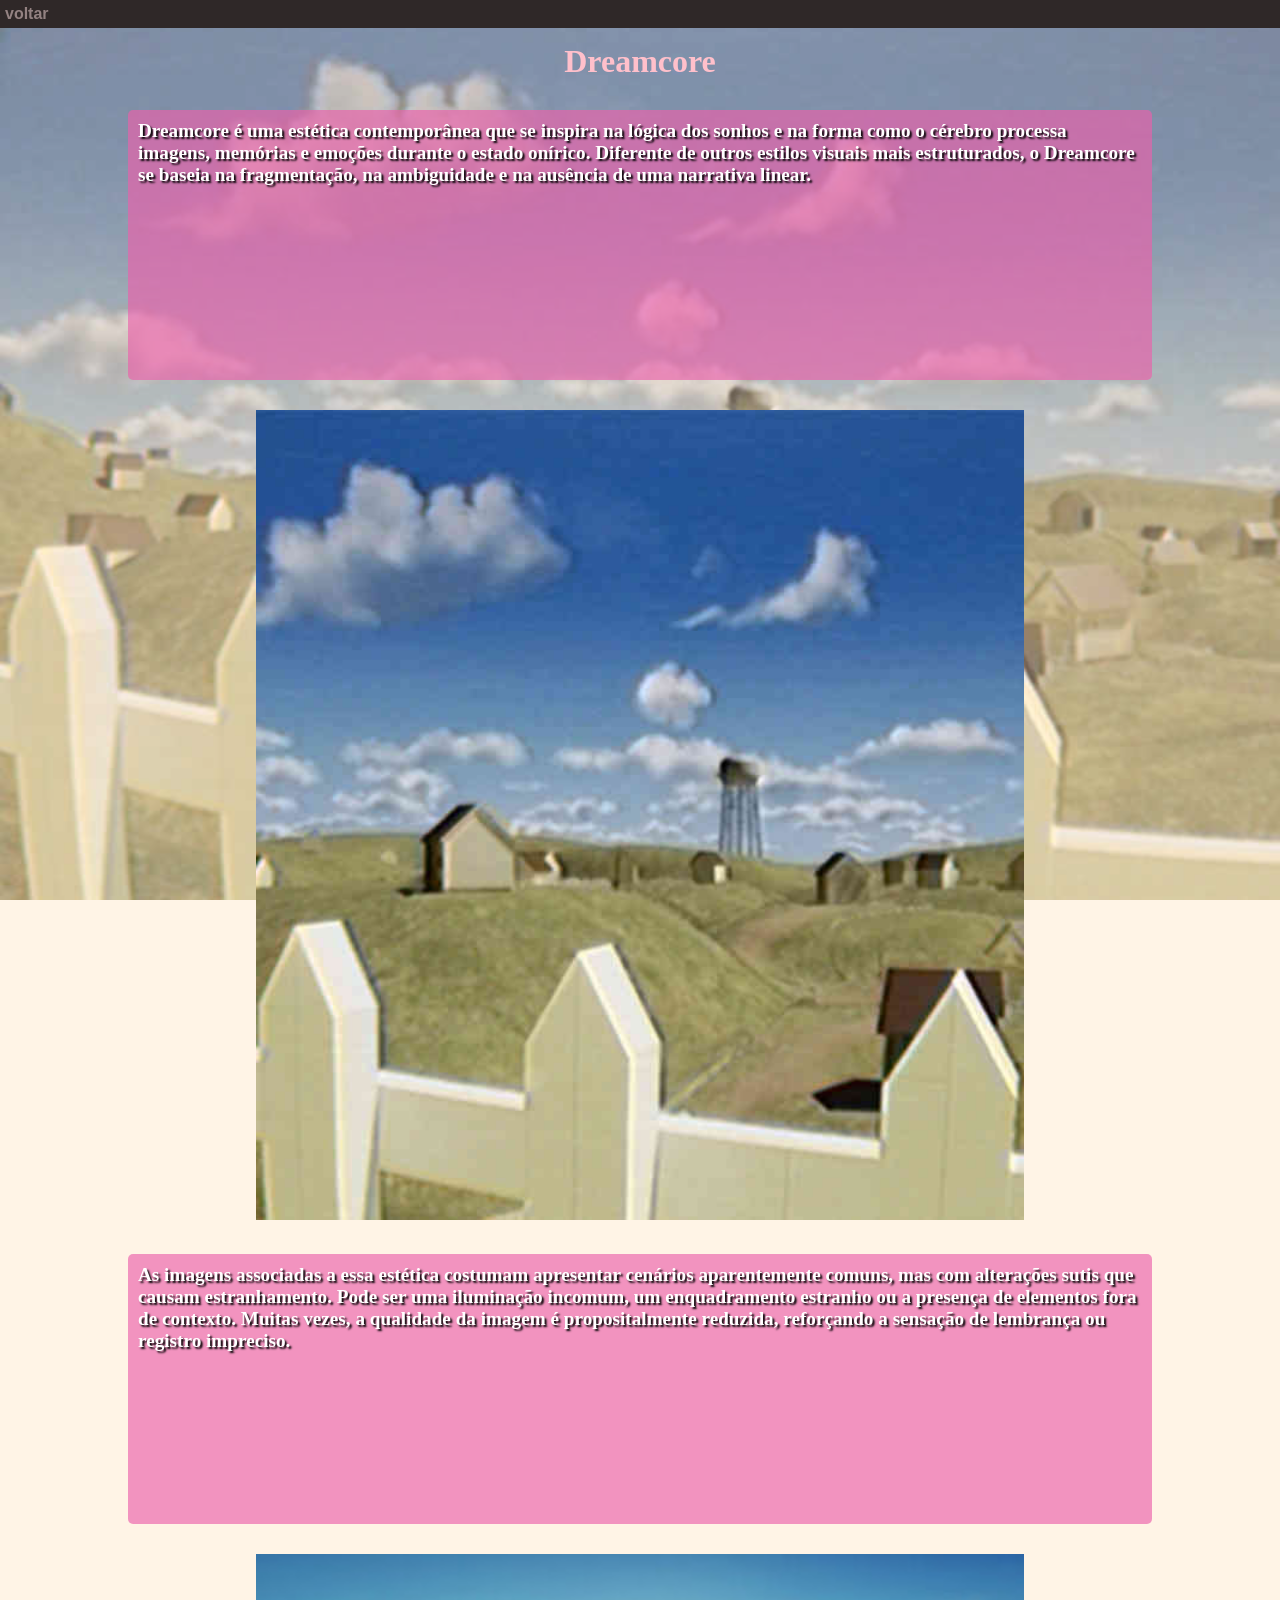
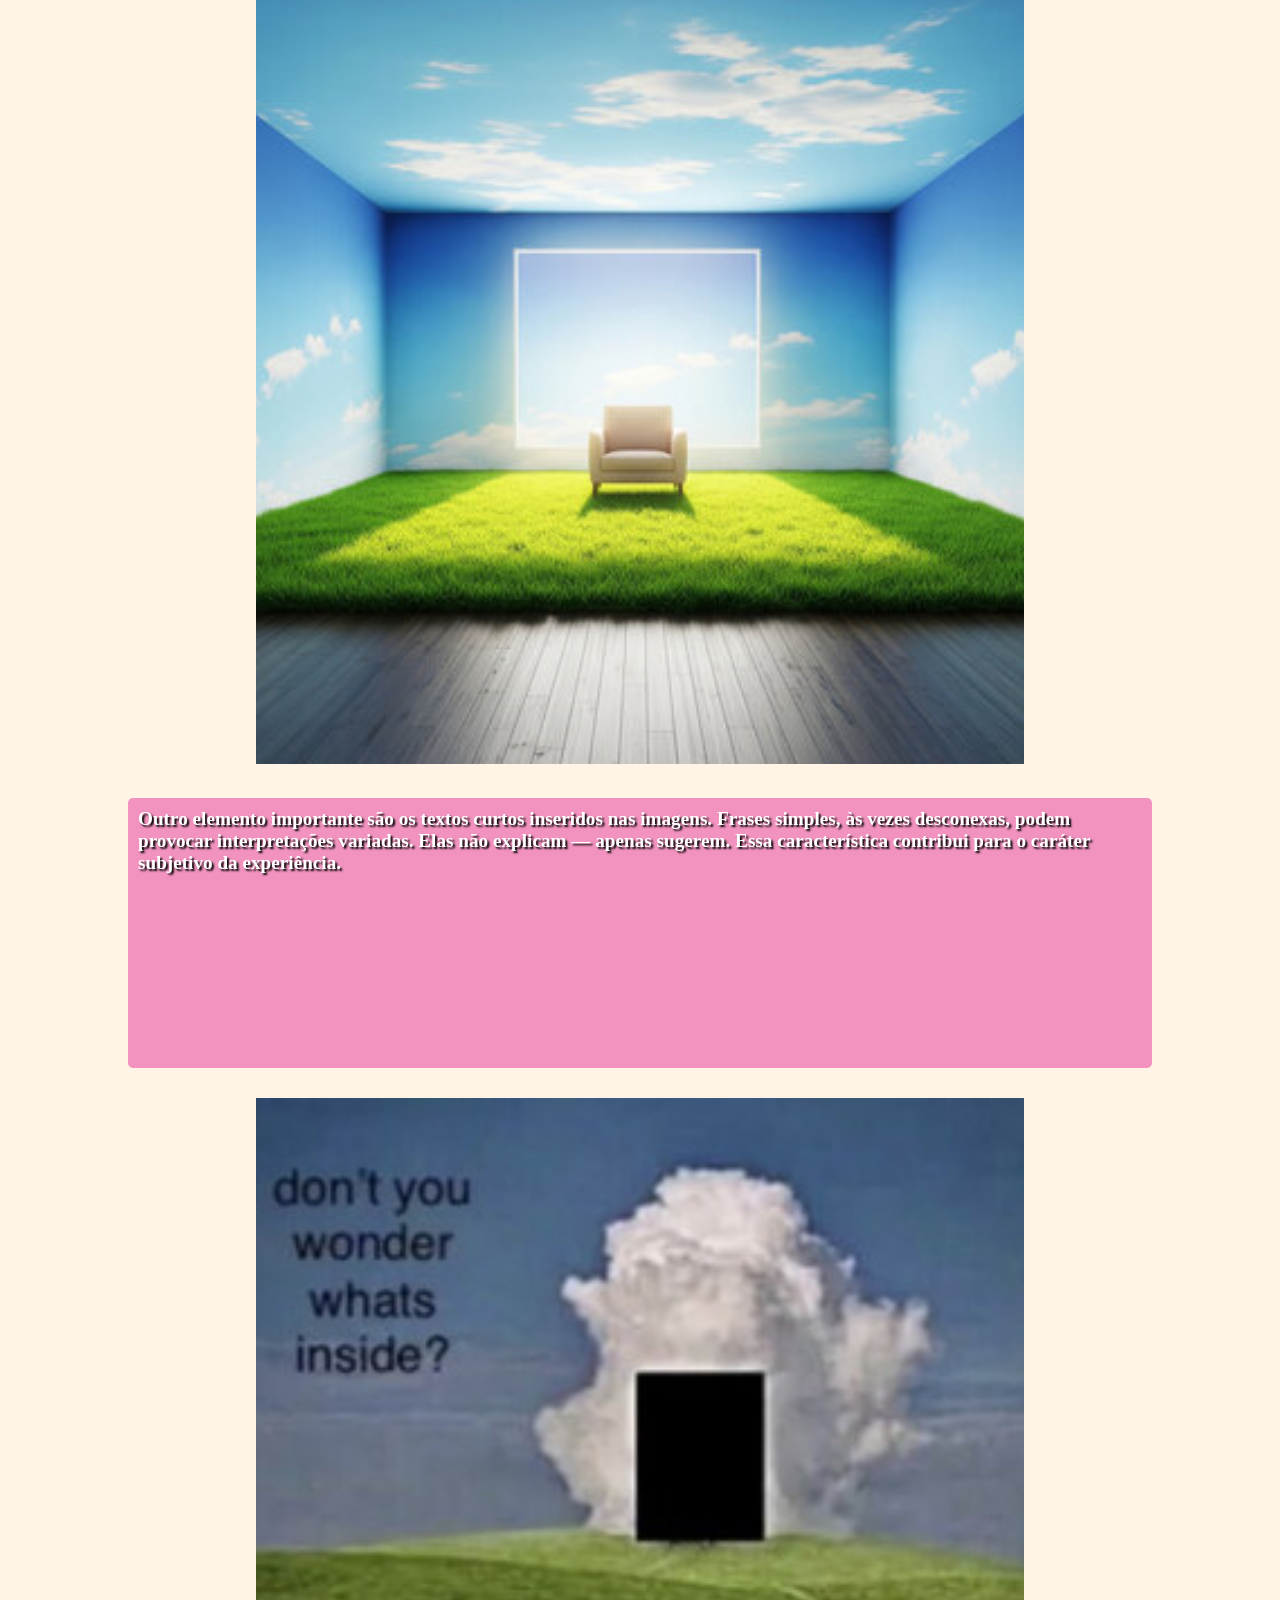
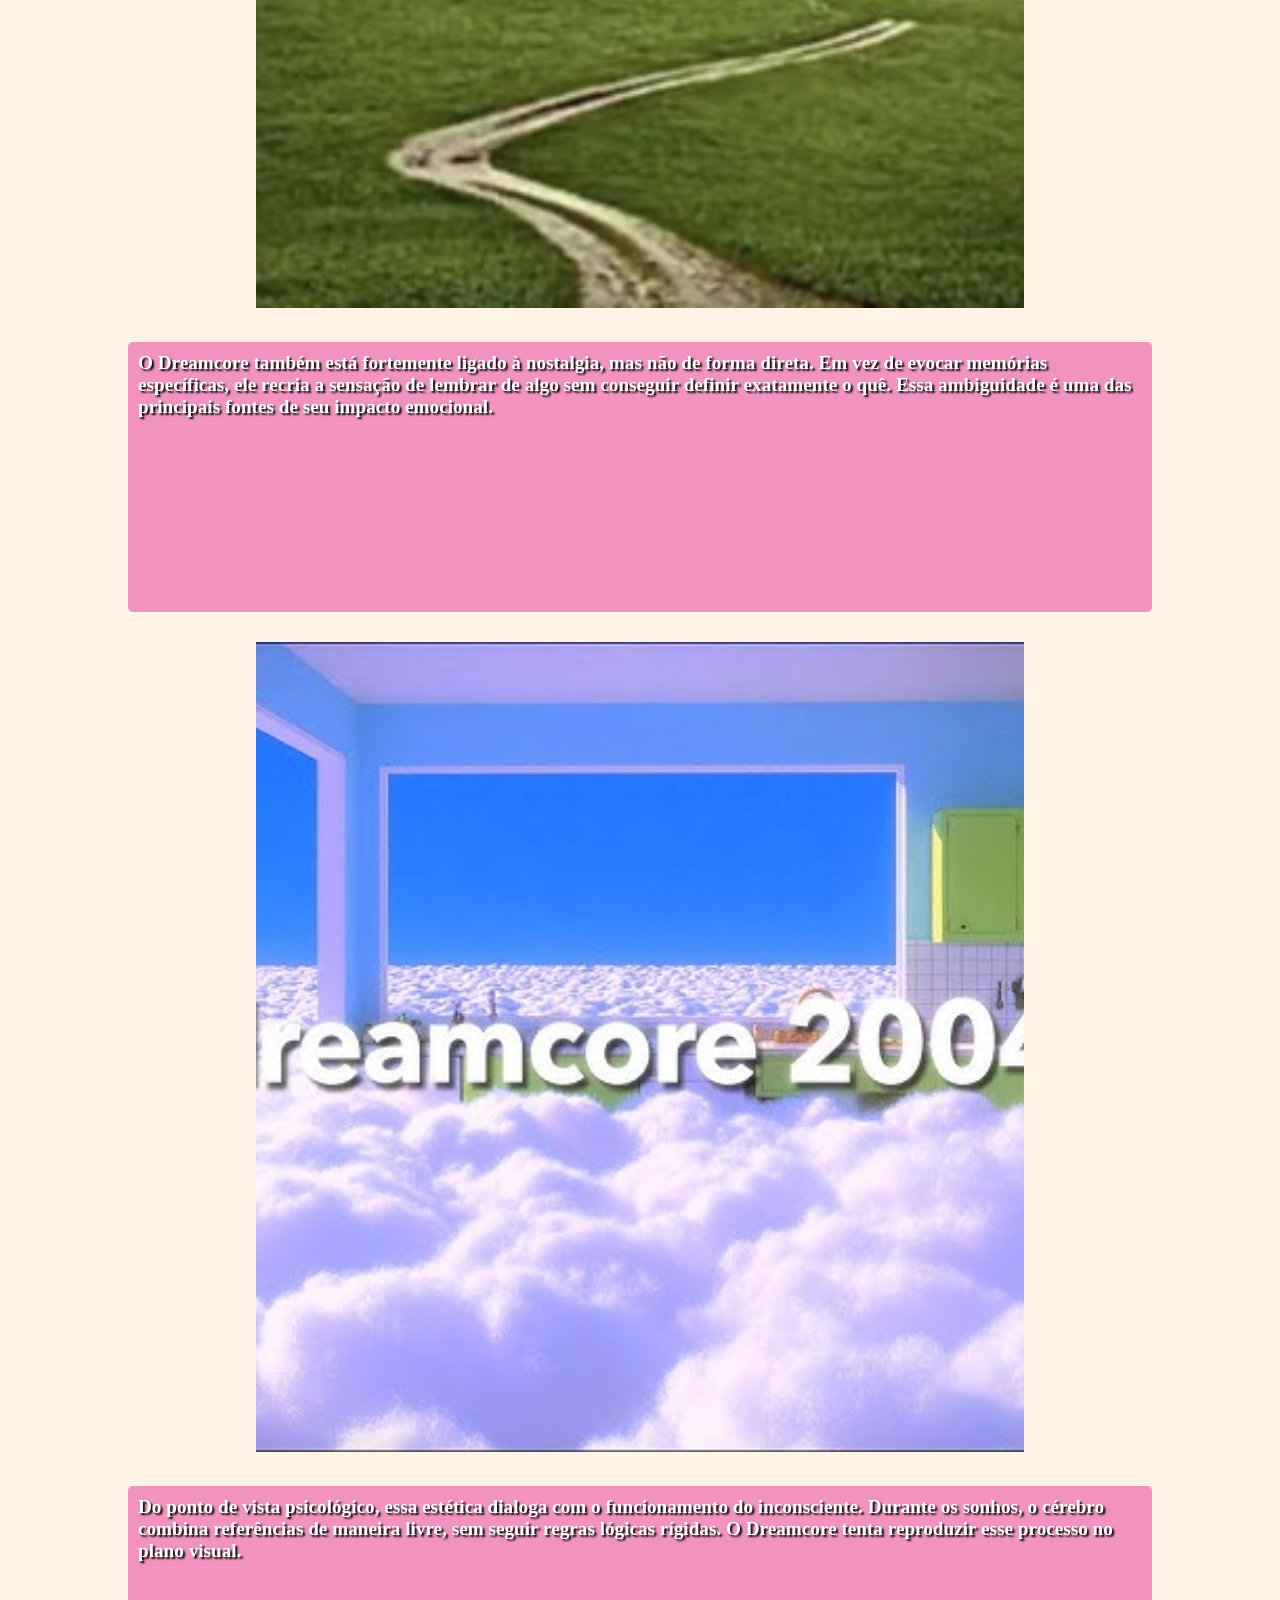
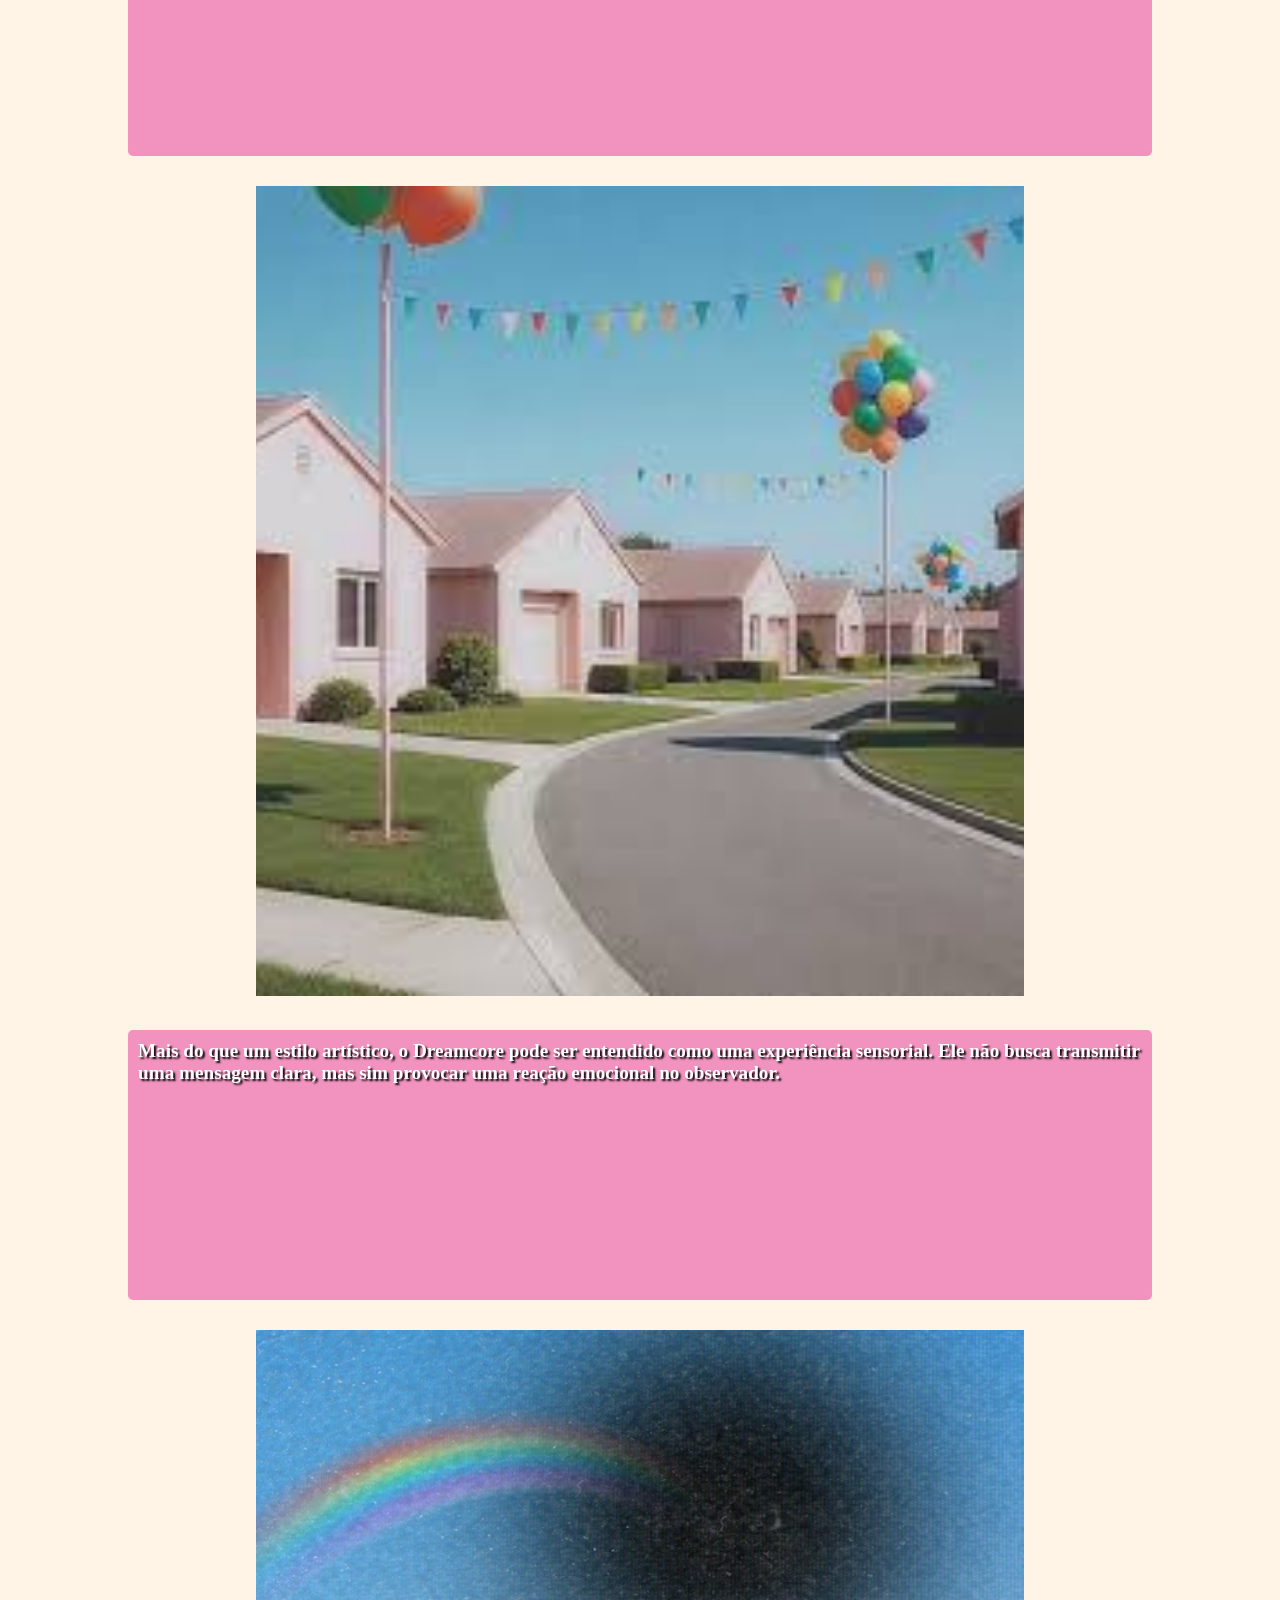
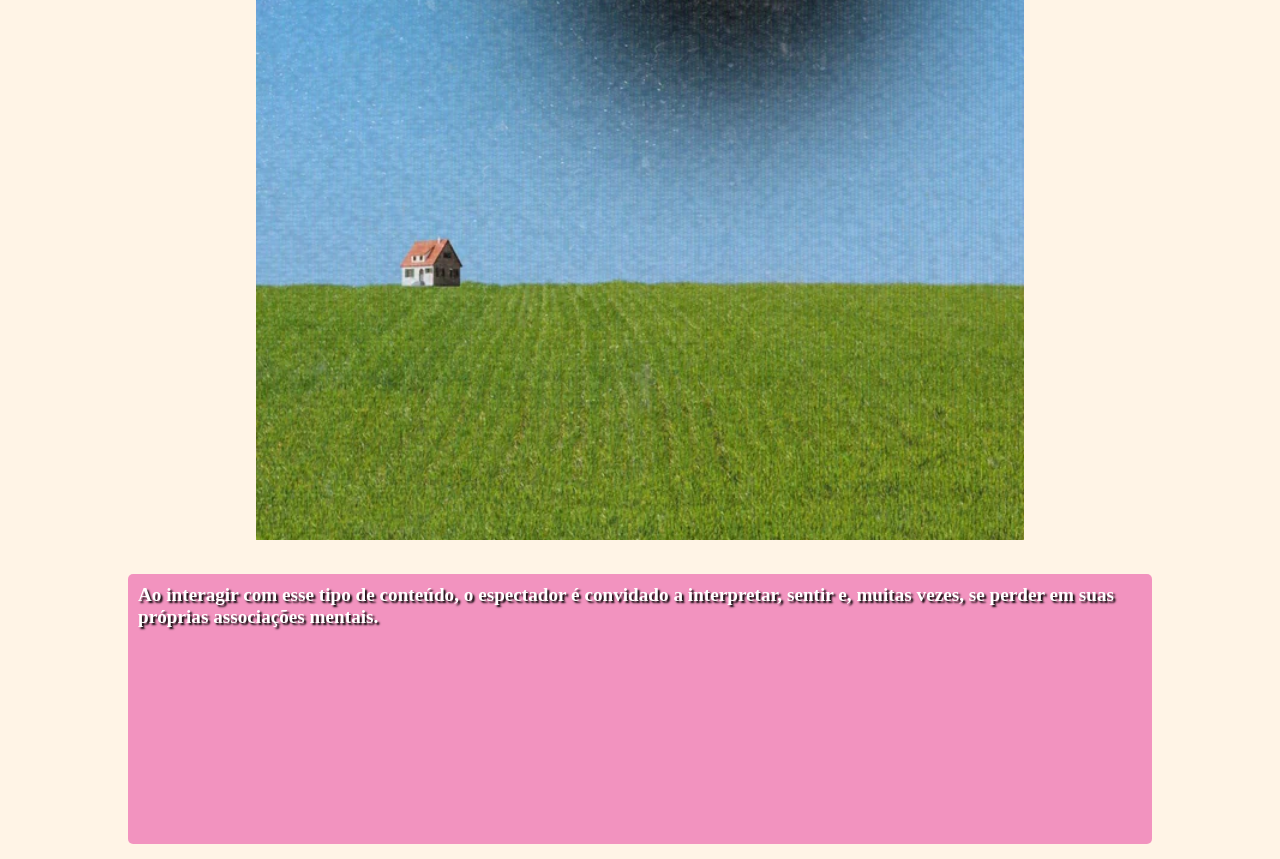
<file: pages/dreamcore.html>
<!DOCTYPE html>
<html lang="en">
<head>
    <meta charset="UTF-8">
    <meta name="viewport" content="width=device-width, initial-scale=1.0">
    <link rel="stylesheet" href="../styles/dreamcore.css">
    <title>Dreamcore</title>
</head>
<body>
<nav><a href="../index.html">voltar</a></nav>
<main>
    <h1>Dreamcore</h1>
    
    <article>
        <p>Dreamcore é uma estética contemporânea que se inspira na lógica dos sonhos e na forma como o cérebro processa imagens, memórias e emoções durante o estado onírico. Diferente de outros estilos visuais mais estruturados, o Dreamcore se baseia na fragmentação, na ambiguidade e na ausência de uma narrativa linear.</p>
    </article>

    <section><img src="../images/dreamcore-images/dream-1.jpg" alt="dream-1"></section>
    
    <article>
        <p>As imagens associadas a essa estética costumam apresentar cenários aparentemente comuns, mas com alterações sutis que causam estranhamento. Pode ser uma iluminação incomum, um enquadramento estranho ou a presença de elementos fora de contexto. Muitas vezes, a qualidade da imagem é propositalmente reduzida, reforçando a sensação de lembrança ou registro impreciso.</p>
    </article>

    <section><img src="../images/dreamcore-images/dream-2.jpg" alt="dream-2"></section>
    
    <article>
        <p>Outro elemento importante são os textos curtos inseridos nas imagens. Frases simples, às vezes desconexas, podem provocar interpretações variadas. Elas não explicam — apenas sugerem. Essa característica contribui para o caráter subjetivo da experiência.</p>
    </article>

    <section><img src="../images/dreamcore-images/dream-3.jpg" alt="dream-3"></section>
    
    <article>
        <p>O Dreamcore também está fortemente ligado à nostalgia, mas não de forma direta. Em vez de evocar memórias específicas, ele recria a sensação de lembrar de algo sem conseguir definir exatamente o quê. Essa ambiguidade é uma das principais fontes de seu impacto emocional.</p>
    </article>

    <section><img src="../images/dreamcore-images/dream-4.jpg" alt="dream-4"></section>
    
    <article>
        <p>Do ponto de vista psicológico, essa estética dialoga com o funcionamento do inconsciente. Durante os sonhos, o cérebro combina referências de maneira livre, sem seguir regras lógicas rígidas. O Dreamcore tenta reproduzir esse processo no plano visual.</p>
    </article>

    <section><img src="../images/dreamcore-images/dream-5.jpg" alt="dream-5"></section>
    
    <article>
        <p>Mais do que um estilo artístico, o Dreamcore pode ser entendido como uma experiência sensorial. Ele não busca transmitir uma mensagem clara, mas sim provocar uma reação emocional no observador.</p>
    </article>

    <section><img src="../images/dreamcore-images/dream-5.webp" alt="dream-6"></section>
    
    <article>
        <p>Ao interagir com esse tipo de conteúdo, o espectador é convidado a interpretar, sentir e, muitas vezes, se perder em suas próprias associações mentais.</p>
    </article>
</main>

</body>
</html>
</file>
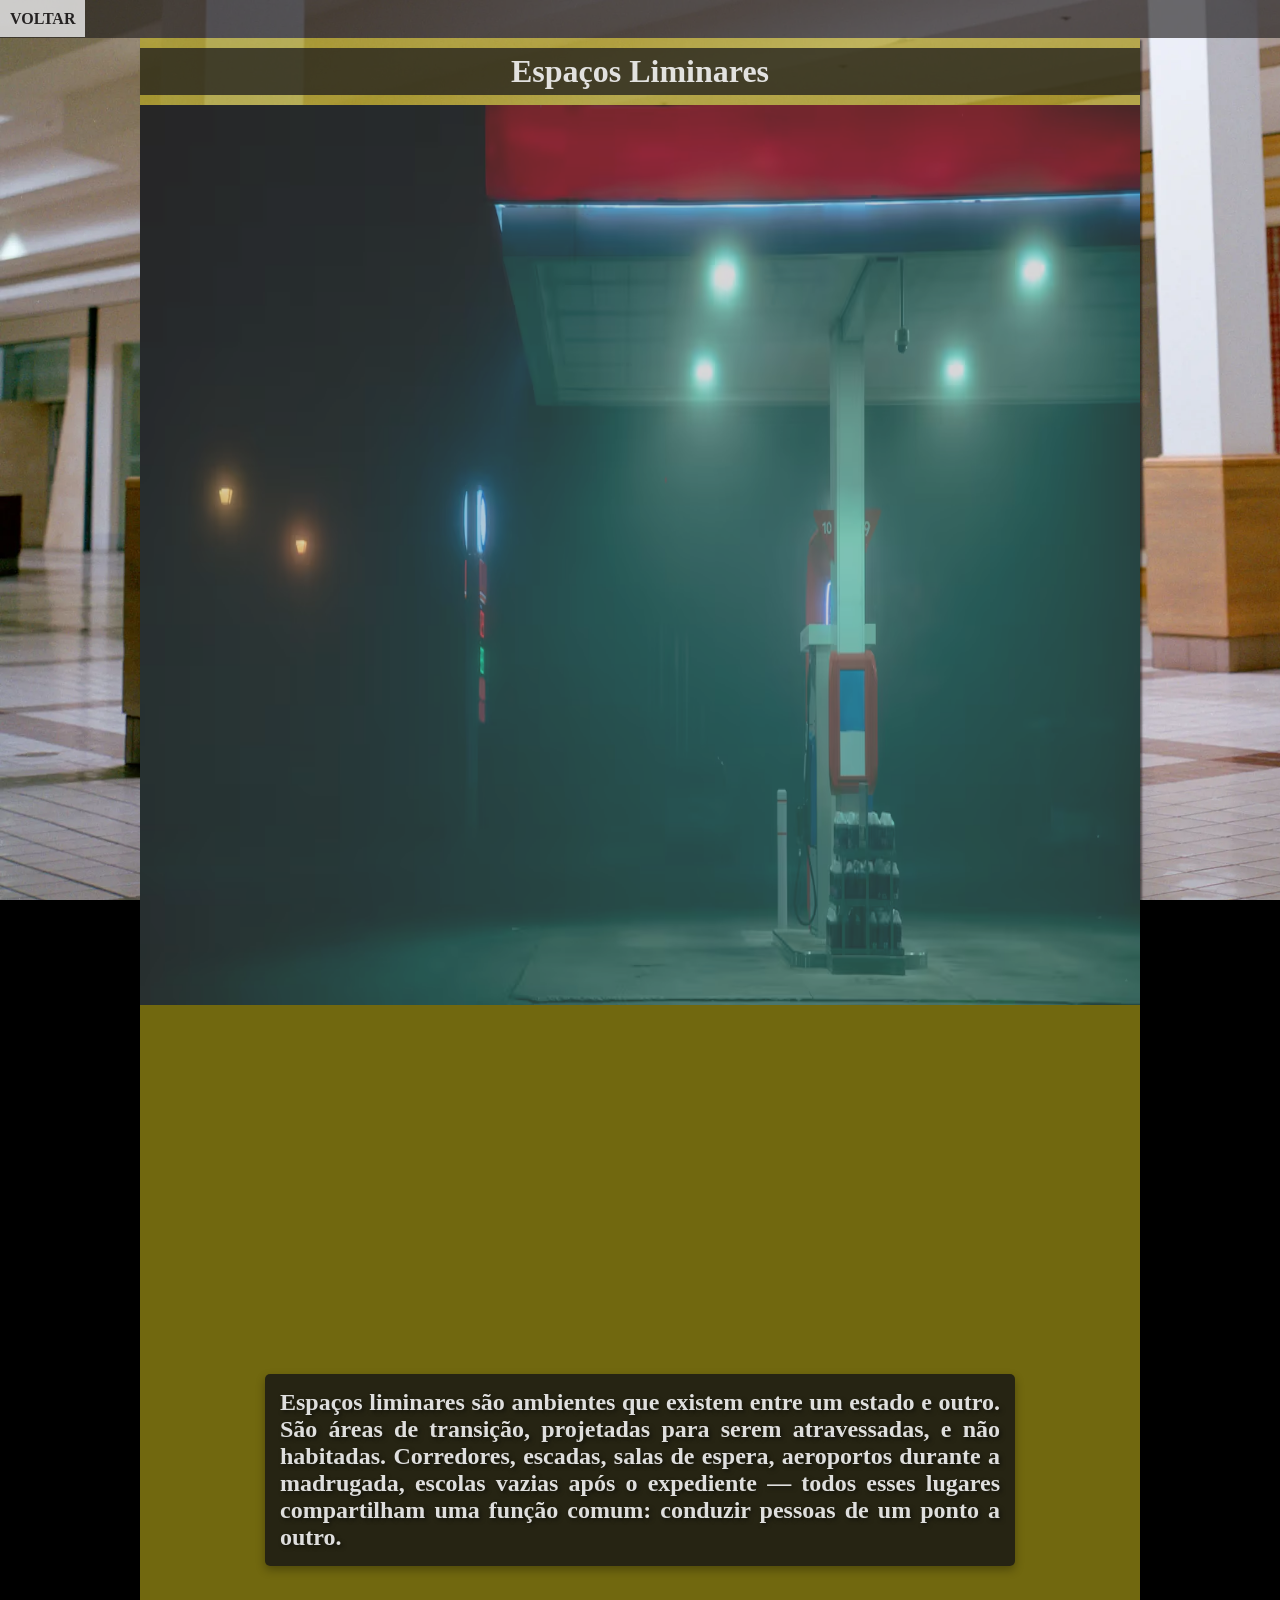
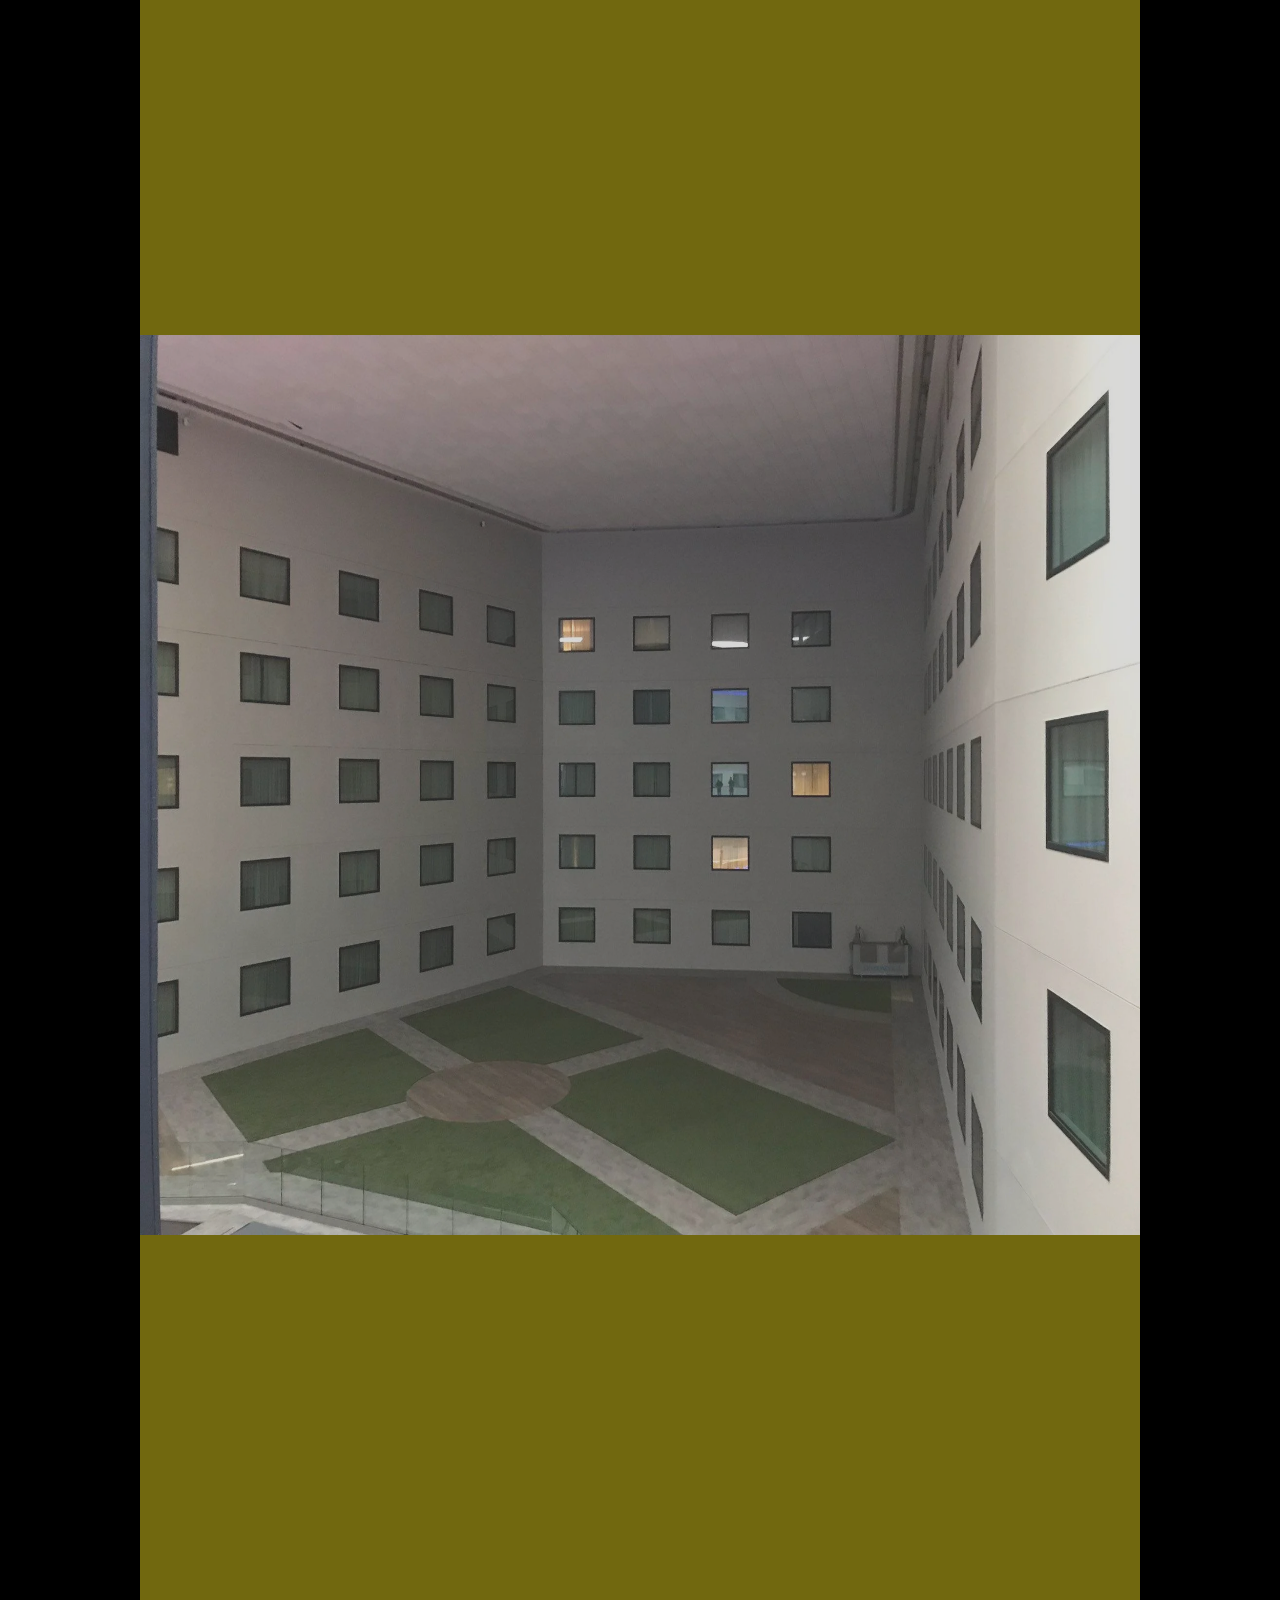
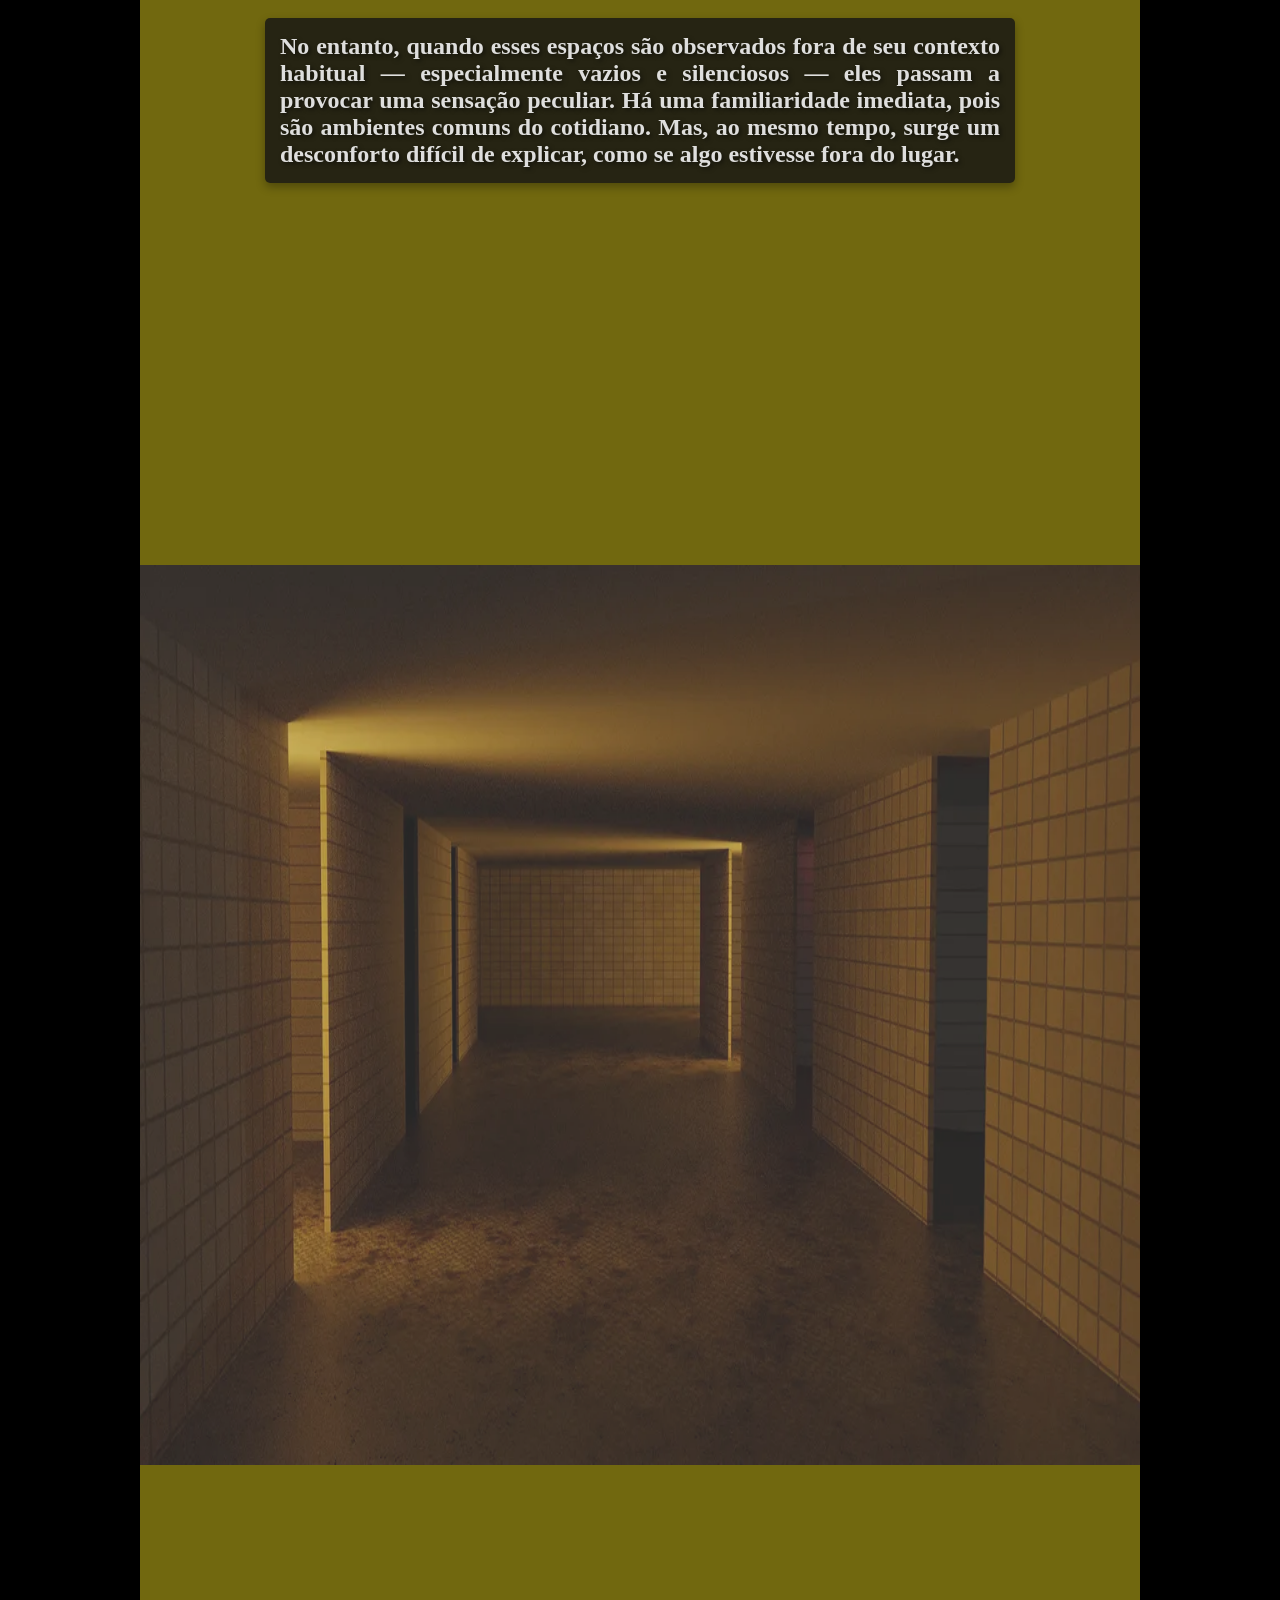
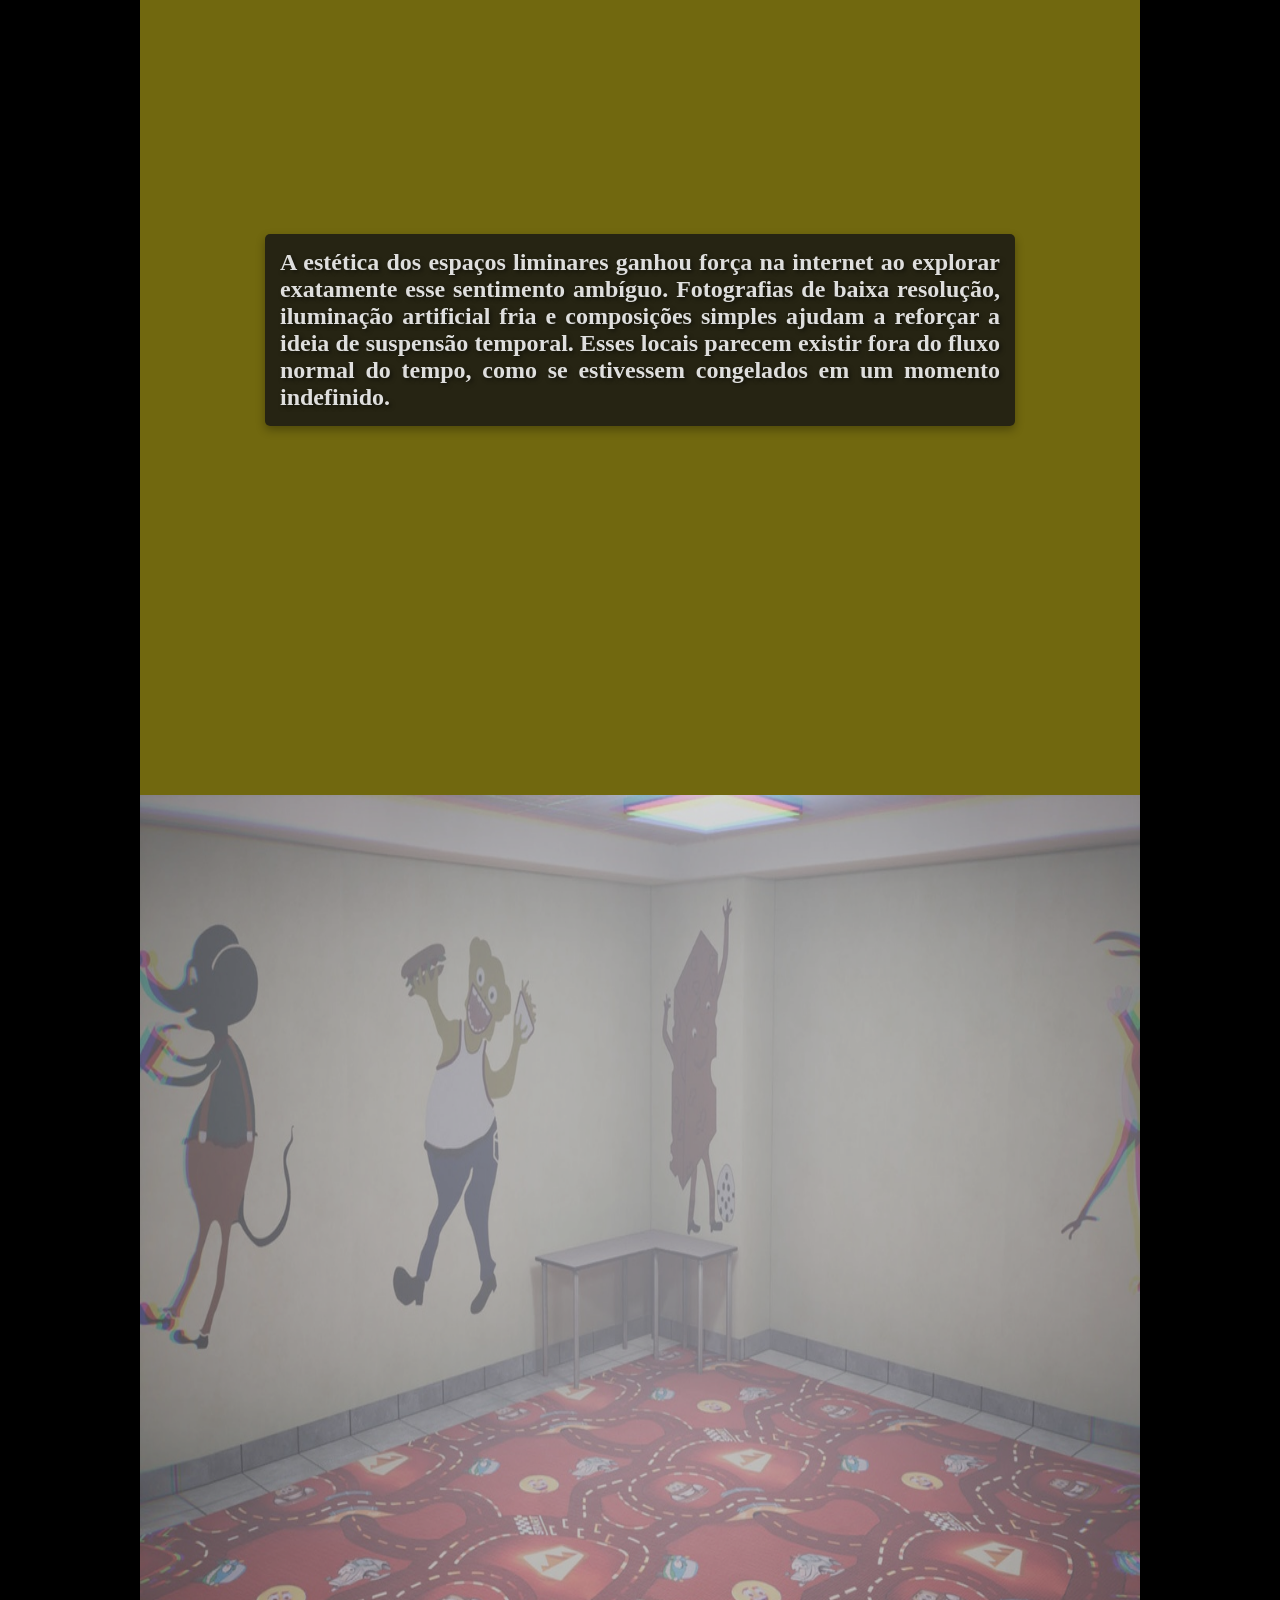
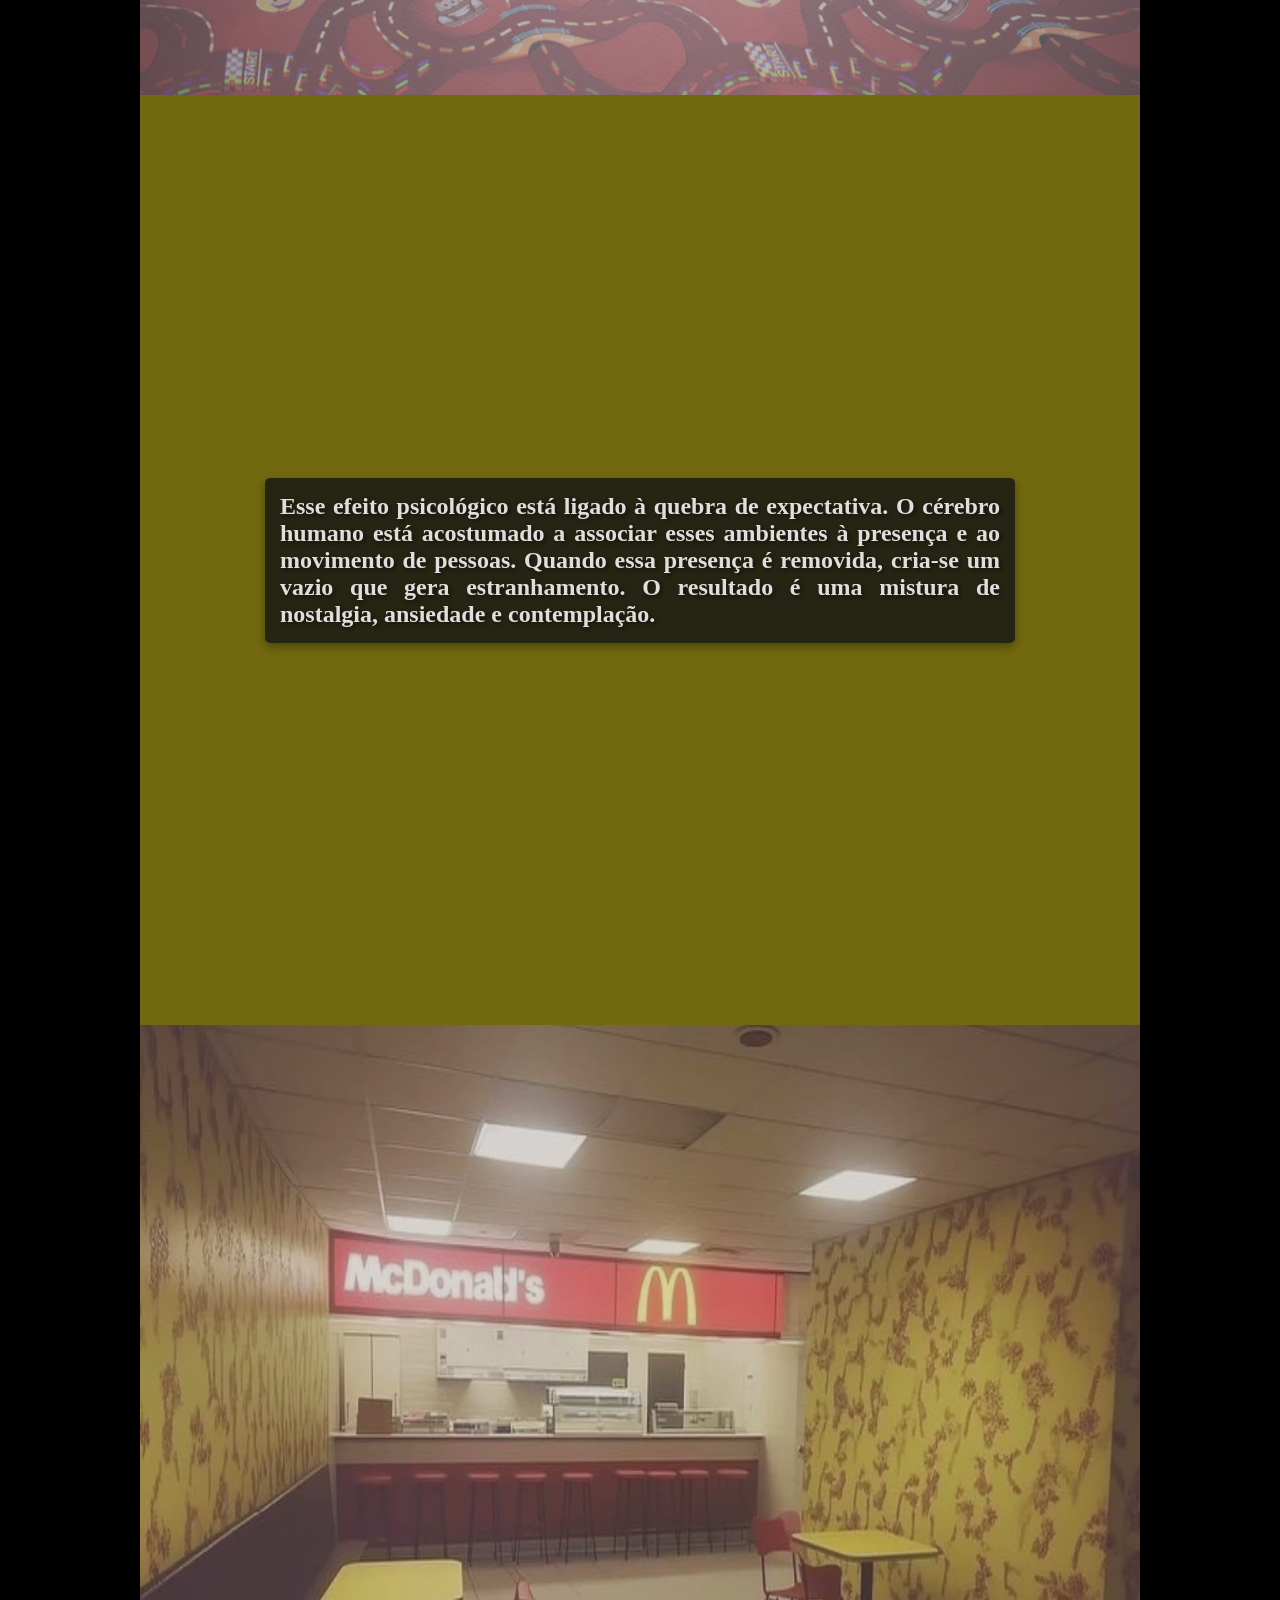
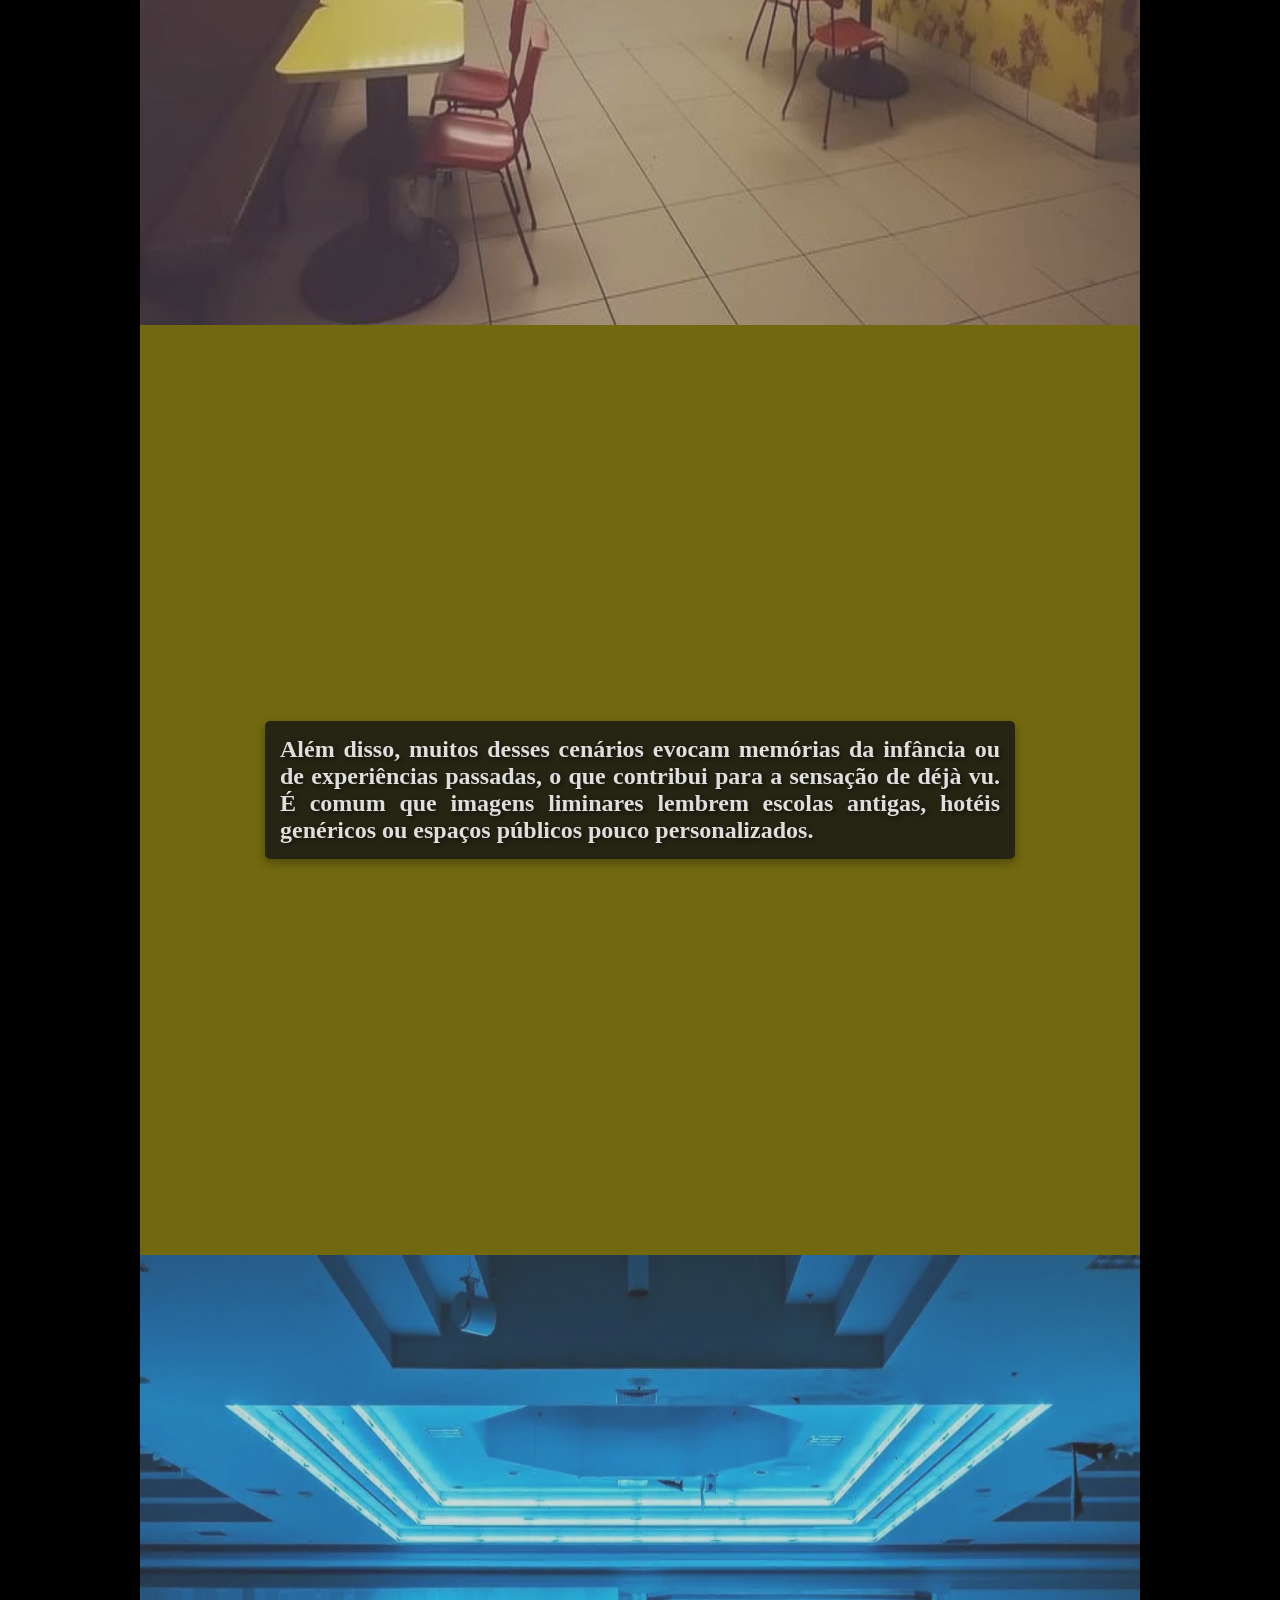
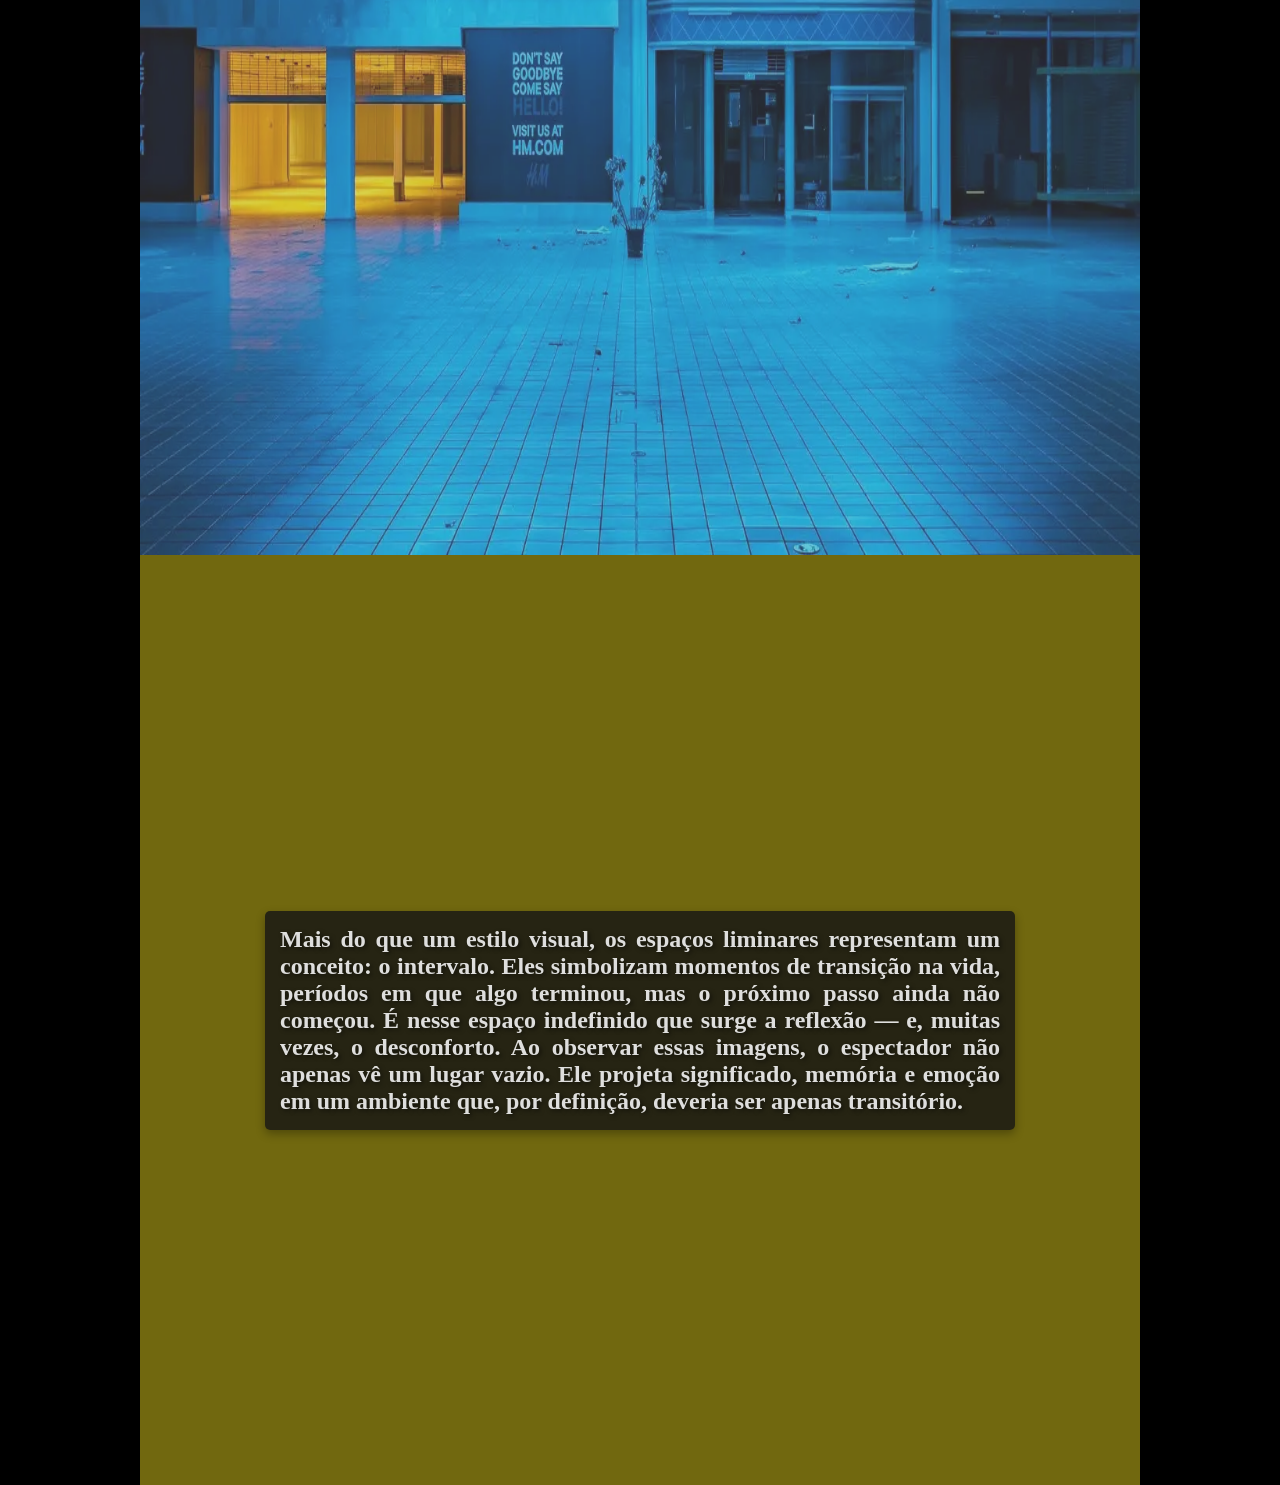
<file: pages/liminal.html>
<!DOCTYPE html>
<html lang="pt-br">
<head>
    <meta charset="UTF-8">
    <meta name="viewport" content="width=device-width, initial-scale=1.0">
    <link rel="stylesheet" href="../styles/liminal.css">
    <title>Liminal Spaces</title>
</head>
<body>
    <nav><a href="../index.html">voltar</a></nav>
    <main>
        
        <h1>Espaços Liminares</h1>


        <section><img src="../images/liminal-images/default.avif" alt="L1"></section>

        <article>
            <p>Espaços liminares são ambientes que existem entre um estado e outro. São áreas de transição, projetadas para serem atravessadas, e não habitadas. Corredores, escadas, salas de espera, aeroportos durante a madrugada, escolas vazias após o expediente — todos esses lugares compartilham uma função comum: conduzir pessoas de um ponto a outro.</p>
        </article>

        <section><img src="../images/liminal-images/back2.webp" alt="L2"></section>

        <article>
            <p>No entanto, quando esses espaços são observados fora de seu contexto habitual — especialmente vazios e silenciosos — eles passam a provocar uma sensação peculiar. Há uma familiaridade imediata, pois são ambientes comuns do cotidiano. Mas, ao mesmo tempo, surge um desconforto difícil de explicar, como se algo estivesse fora do lugar.</p>
        </article>

        <section><img src="../images/liminal-images/eyJidWNrZXQiOiJjb250ZW50Lmhzd3N0YXRpYy5jb20iLCJrZXkiOiJnaWZcL2xpbWluYWwtc3BhY2VzMS5qcGciLCJlZGl0cyI6eyJyZXNpemUiOnsid2lkdGgiOiIxMjAwIn19fQ==.webp" alt="L3"></section>

        <article>
            <p>A estética dos espaços liminares ganhou força na internet ao explorar exatamente esse sentimento ambíguo. Fotografias de baixa resolução, iluminação artificial fria e composições simples ajudam a reforçar a ideia de suspensão temporal. Esses locais parecem existir fora do fluxo normal do tempo, como se estivessem congelados em um momento indefinido.</p>
        </article>

        <section><img src="../images/liminal-images/back4.jpg" alt="L4"></section>

        <article>
            <p>Esse efeito psicológico está ligado à quebra de expectativa. O cérebro humano está acostumado a associar esses ambientes à presença e ao movimento de pessoas. Quando essa presença é removida, cria-se um vazio que gera estranhamento. O resultado é uma mistura de nostalgia, ansiedade e contemplação.</p>
        </article>

        <section><img src="../images/liminal-images/mcdonalds-v0-vu3jwzohodye1.webp" alt="McDonalds"></section>

        <article>
            <p>Além disso, muitos desses cenários evocam memórias da infância ou de experiências passadas, o que contribui para a sensação de déjà vu. É comum que imagens liminares lembrem escolas antigas, hotéis genéricos ou espaços públicos pouco personalizados.</p>
        </article>

        <section><img src="../images/liminal-images/1734523664346-maxresdefault.webp" alt="piscina"></section>

        <article>
            <p>Mais do que um estilo visual, os espaços liminares representam um conceito: o intervalo. Eles simbolizam momentos de transição na vida, períodos em que algo terminou, mas o próximo passo ainda não começou. É nesse espaço indefinido que surge a reflexão — e, muitas vezes, o desconforto.
            Ao observar essas imagens, o espectador não apenas vê um lugar vazio. Ele projeta significado, memória e emoção em um ambiente que, por definição, deveria ser apenas transitório.  </p>
        </article>

    </main>
</body>
</html>
</file>
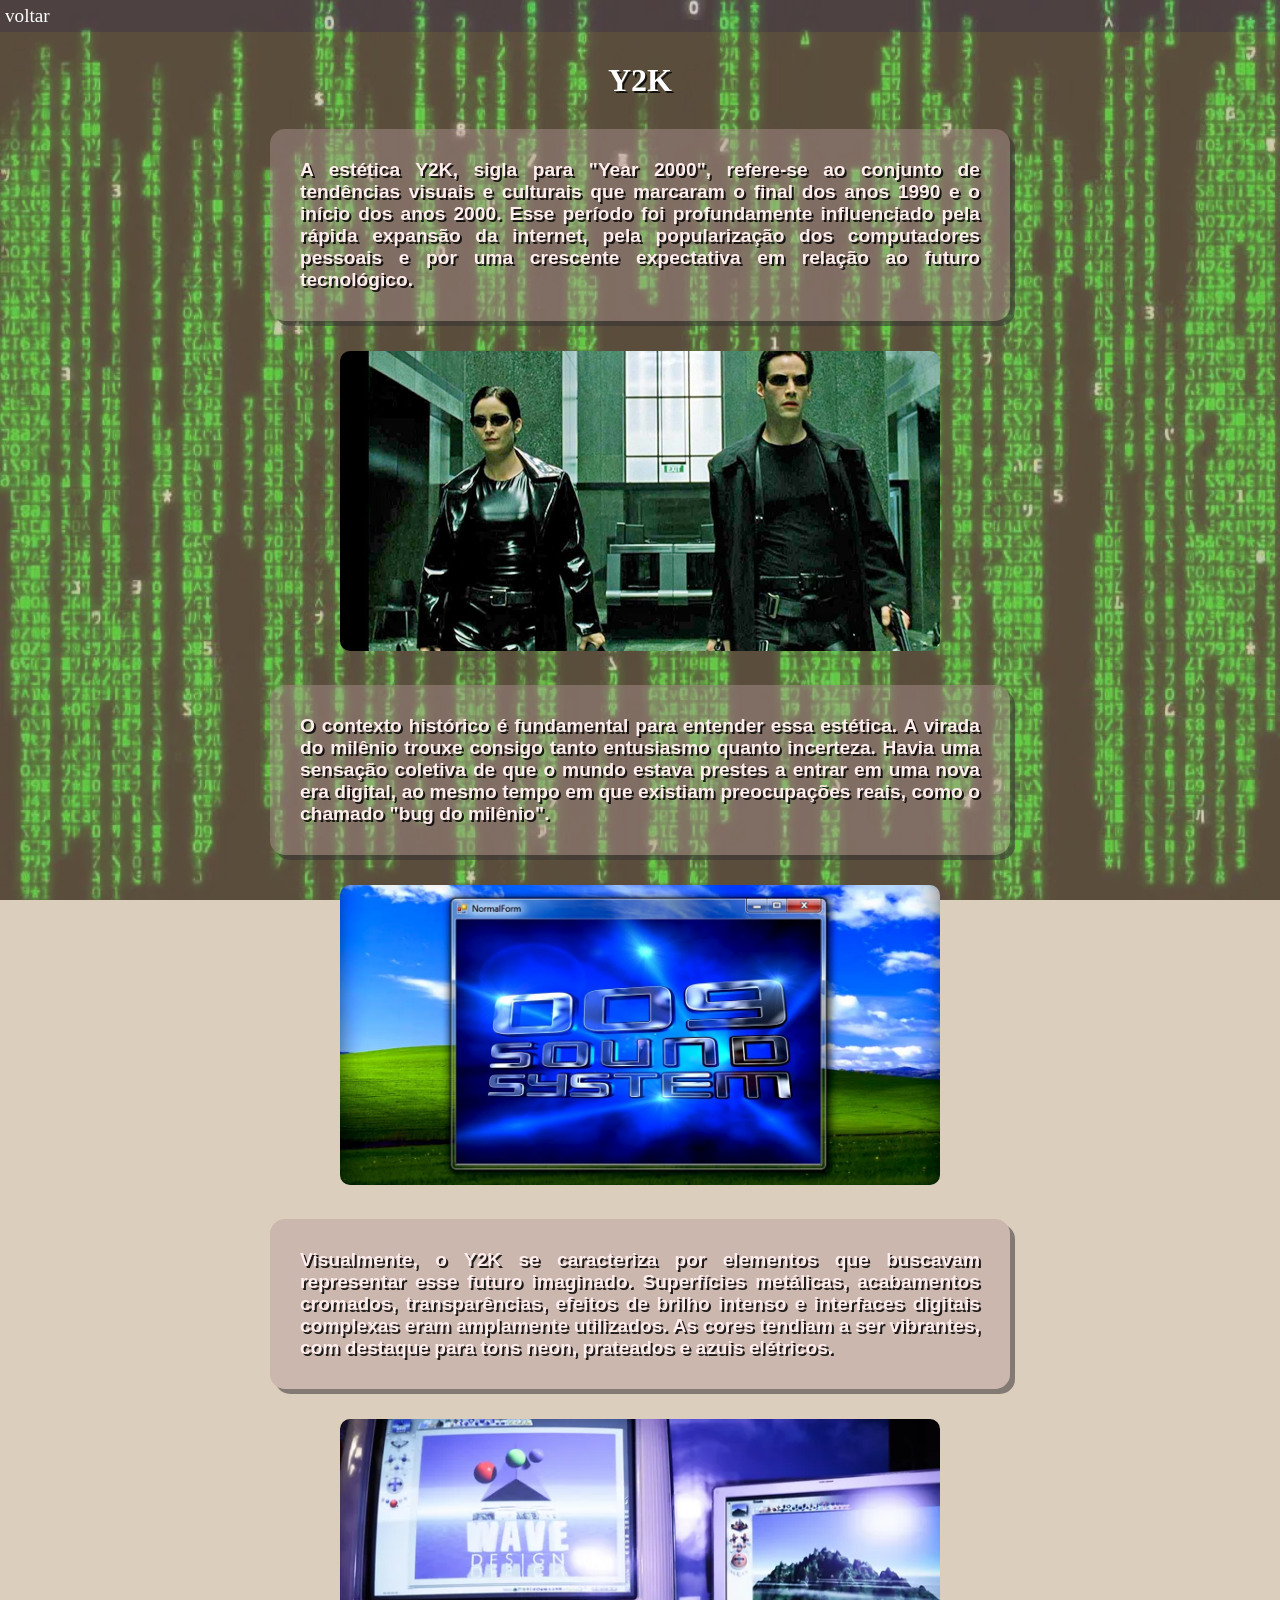
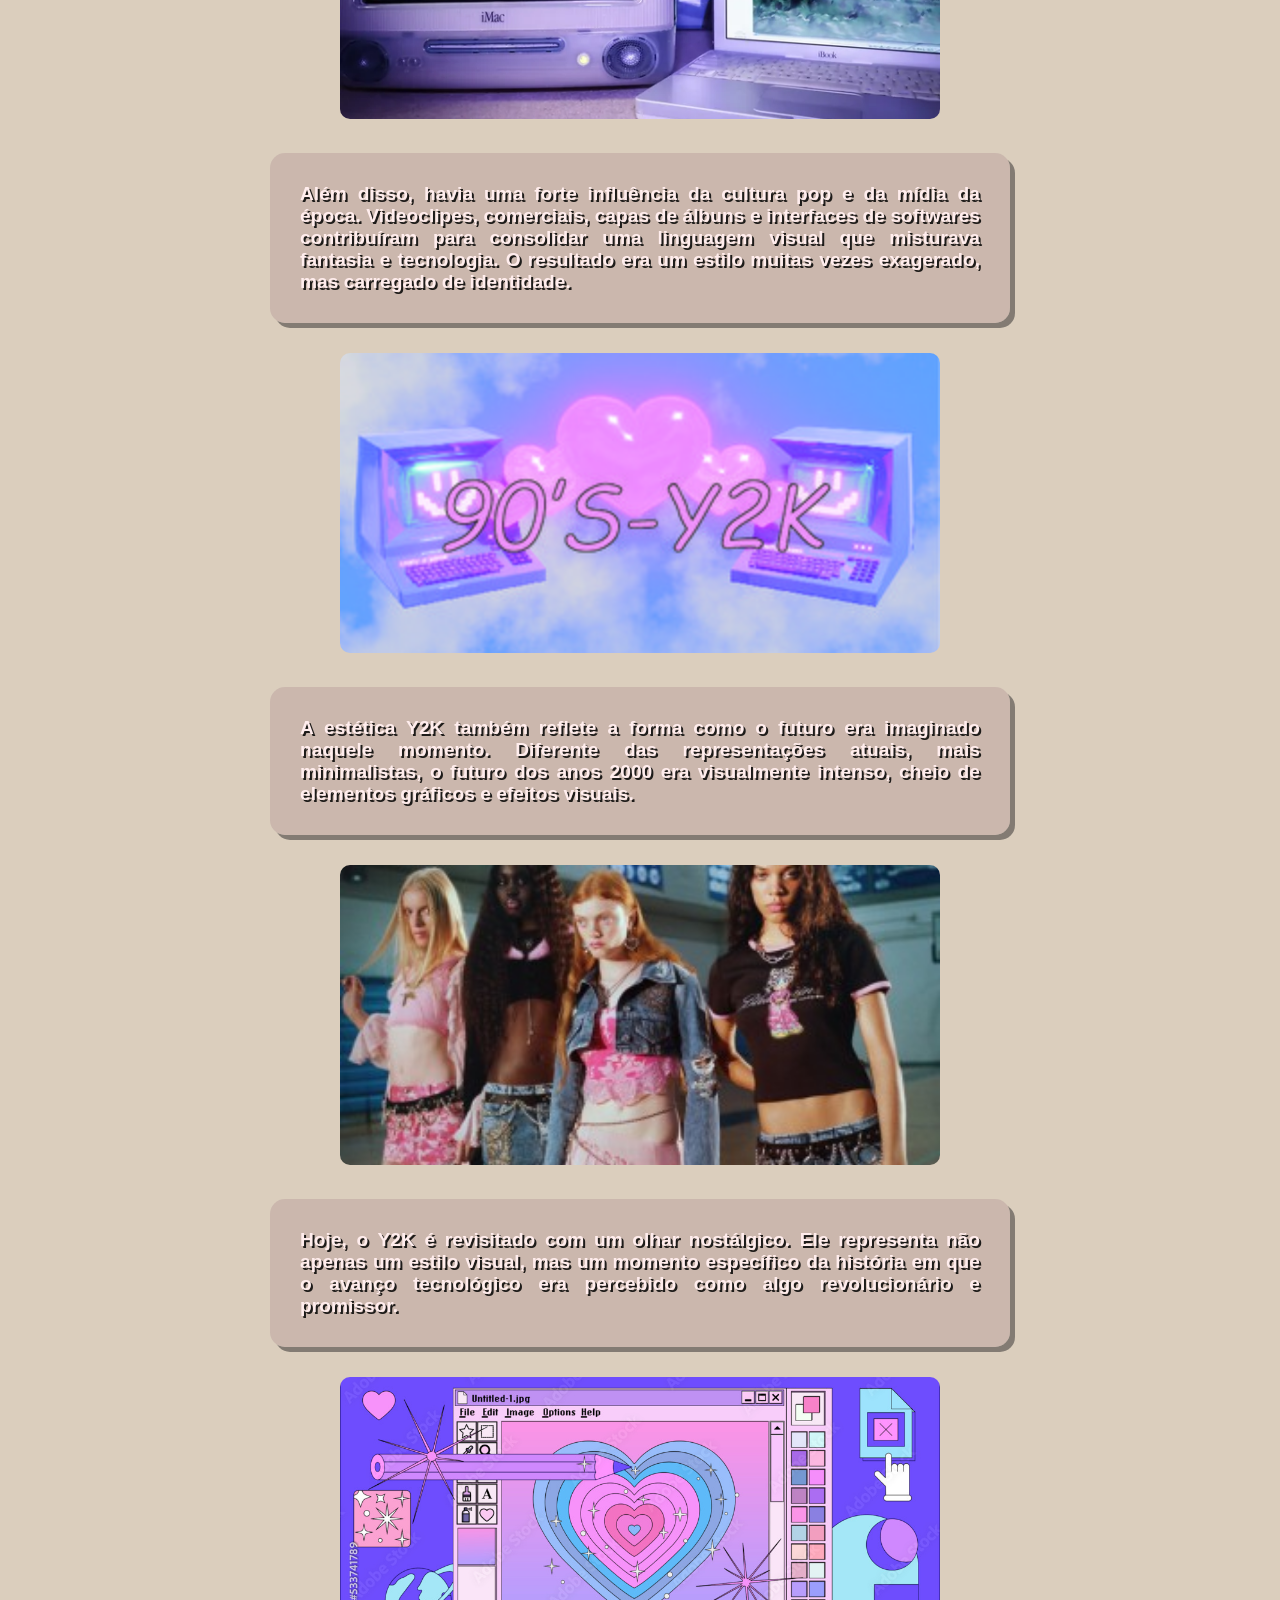
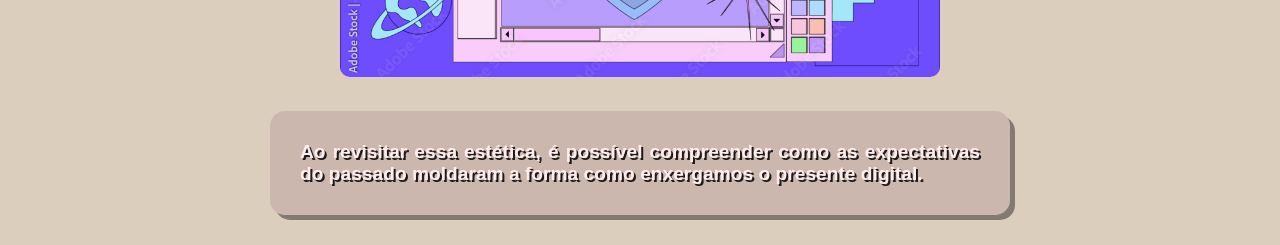
<file: pages/y2k.html>
<!DOCTYPE html>
<html lang="pt-br">

<head>
    <meta charset="UTF-8">
    <meta name="viewport" content="width=device-width, initial-scale=1.0">
    <title>Y2K</title>
    <link rel="stylesheet" href="../styles/y2k.css">
</head>

<body>
    <nav>
        <a href="../index.html">voltar</a>
    </nav>
<main>

    <h1>Y2K</h1>

        <article>
            <p>A estética Y2K, sigla para "Year 2000", refere-se ao conjunto de tendências visuais e culturais que marcaram o final dos anos 1990 e o início dos anos 2000. Esse período foi profundamente influenciado pela rápida expansão da internet, pela popularização dos computadores pessoais e por uma crescente expectativa em relação ao futuro tecnológico.</p>
        </article>

        <section>
            <img src="../images/y2k-images/y2k-1.jpeg" alt="y2k-1">
        </section>

        <article>
            <p>O contexto histórico é fundamental para entender essa estética. A virada do milênio trouxe consigo tanto entusiasmo quanto incerteza. Havia uma sensação coletiva de que o mundo estava prestes a entrar em uma nova era digital, ao mesmo tempo em que existiam preocupações reais, como o chamado "bug do milênio".</p>
        </article>

        <section>
            <img src="../images/y2k-images/y2k-2.jpg" alt="y2k-2">
        </section>

        <article>
            <p>Visualmente, o Y2K se caracteriza por elementos que buscavam representar esse futuro imaginado. Superfícies metálicas, acabamentos cromados, transparências, efeitos de brilho intenso e interfaces digitais complexas eram amplamente utilizados. As cores tendiam a ser vibrantes, com destaque para tons neon, prateados e azuis elétricos.</p>
        </article>

        <section>
            <img src="../images/y2k-images/y2k-3.webp" alt="y2k-3">
        </section>

        <article>
            <p>Além disso, havia uma forte influência da cultura pop e da mídia da época. Videoclipes, comerciais, capas de álbuns e interfaces de softwares contribuíram para consolidar uma linguagem visual que misturava fantasia e tecnologia. O resultado era um estilo muitas vezes exagerado, mas carregado de identidade.</p>
        </article>

        <section>
            <img src="../images/y2k-images/y2k-4.jpg" alt="y2k-4">
        </section>

        <article>
            <p>A estética Y2K também reflete a forma como o futuro era imaginado naquele momento. Diferente das representações atuais, mais minimalistas, o futuro dos anos 2000 era visualmente intenso, cheio de elementos gráficos e efeitos visuais.</p>
        </article>

        <section>
            <img src="../images/y2k-images/y2k-5.jpg" alt="y2k-5">
        </section>

        <article>
            <p>Hoje, o Y2K é revisitado com um olhar nostálgico. Ele representa não apenas um estilo visual, mas um momento específico da história em que o avanço tecnológico era percebido como algo revolucionário e promissor.</p>
        </article>

        <section>
            <img src="../images/y2k-images/y2k-6.jpg" alt="y2k-6">  
        </section>

        <article>
            <p>Ao revisitar essa estética, é possível compreender como as expectativas do passado moldaram a forma como enxergamos o presente digital.</p>
        </article>

</main>

</body>
</html>
</file>
<file: styles/dreamcore.css>
* {
    margin: 0;
    padding: 0;
    font-family: sans-serif;
}

body {
    background-image: url(../images/dreamcore-images/dream-1.jpg);
    background-repeat: no-repeat;
    background-size: cover;
    background-position: center;
    background-attachment: fixed;
}

nav {
    background-color: rgb(47, 40, 40);
    padding: 5px;
}

nav a {
    color: rgba(226, 201, 201, 0.559);
    text-decoration: none;
    font-weight: bolder;
}

nav a:hover {
    color: pink;
    text-decoration: underline;
}

h1{
    font-family: cursive;
    color: pink;
}

main {
    background-color: rgba(255, 228, 196, 0.419);
    display: flex;
    flex-direction: column;
    align-items: center;

    gap: 30px;
    padding: 15px;
}

 article {
    background-color: rgba(236, 97, 171, 0.656);
    width: 80vw;
    height: 30vh;
    border-radius: 5px;
}

article p {
    font-family: cursive;
    font-weight: bolder;
    font-size: larger;
    color: white;
    padding: 10px;
    text-shadow: 2px 2px 2px black;

}

section img {
    object-fit: cover;
    height: 90vh;
    width: 60vw;
} 

/* ==========================
   Tablets
========================== */

@media (max-width: 1024px) {

    article {
        width: 90vw;
        height: auto;
        min-height: 250px;
    }

    article p {
        font-size: 1.2rem;
    }

    section img {
        width: 80vw;
        height: auto;
    }

}


/* ==========================
   Celulares
========================== */

@media (max-width: 768px) {

    nav {
        display: flex;
        flex-wrap: wrap;
        justify-content: center;
        gap: 15px;
    }

    h1 {
        text-align: center;
        font-size: 2rem;
    }

    article {
        width: 95vw;
        height: auto;
        min-height: 200px;
    }

    article p {
        font-size: 1rem;
        line-height: 1.6;
    }

    section img {
        width: 95vw;
        height: auto;
    }

}


/* ==========================
   Celulares pequenos
========================== */

@media (max-width: 480px) {

    nav {
        flex-direction: column;
        align-items: center;
    }

    nav a {
        padding: 8px 0;
    }

    h1 {
        font-size: 1.6rem;
    }

    main {
        padding: 10px;
    }

    article {
        width: 98vw;
    }

    article p {
        font-size: 0.95rem;
        padding: 8px;
    }

    section img {
        width: 100%;
    }

}
</file>
<file: styles/liminal.css>
* {
    margin: 0;
    padding: 0;
}

body {
    background-image: url(../images/liminal-images/Xiao-LiminalSpaces.webp);
    background-color: black;
    background-repeat: no-repeat;
    background-attachment: fixed;
    background-size: cover;
    overflow-x: hidden;
}

nav {
    background-color: #232020a6;
    padding: 10px;
}

nav a {
    background-color: rgba(245, 245, 245, 0.781);
    text-decoration: none;
    color: rgb(36, 33, 33);
    padding: 10px;
    padding-left: 10px;
    padding-right: 10px;
    margin-left: -10px;
    text-transform: uppercase;
    font-weight: bolder;
}

nav a:hover {
    background-color: #3333333e;
    color: #fff;
    transition: 0.5s;
}

main {
    background-color: #bcae1999;
    font-family: 'Times New Roman', Times, serif;
    width: 1000px;
    height: 100%;
    padding-top: 10px;
    margin: 0 auto;
    box-shadow: 2px 2px 2px rgba(0, 0, 0, 0.5);
} 

main h1 {
    color: rgba(243, 243, 243, 0.907);
    background-color: #1d1b1bbf;
    width: 99%;
    text-align: center;
    margin-bottom: 10px;
    padding: 5px;
}

main article {
    height: 100vh;
    width: 940px;
    padding: 15px;
    margin: 0 auto;
    
    display: flex;
    justify-content: center;
    align-items: center;
}


main article p {
    background-color: rgba(21, 20, 20, 0.803);
    color: rgba(243, 243, 243, 0.907);
    font-size: x-large;
    font-weight: bolder;
    text-transform: none;
    text-align: justify;
    justify-content: space-between;
    width: 720px;
    padding: 15px;
    border-radius: 5px;
    text-shadow: 2px 2px 4px rgba(0, 0, 0, 0.5);
    box-shadow: 0 4px 10px rgba(0, 0, 0, 0.3);
}

main section {
    background-color: gray;
    width: 100%;
    height: 100vh;
    box-shadow: 8px black;
}

main section img {
    width: 100%;
    height: 100vh;
    opacity: 0.7;
    box-shadow: inset 0 0 20px 5px rgba(0, 0, 0, 0.7);
}


/* ===========================
   Tablets
=========================== */

@media (max-width: 1024px) {

    main {
        width: 95%;
    }

    main article {
        width: 100%;
        padding: 20px;
        box-sizing: border-box;
    }

    main article p {
        width: 100%;
        font-size: 1.3rem;
        box-sizing: border-box;
    }

    main h1 {
        width: auto;
    }
}


/* ===========================
   Celulares
=========================== */

@media (max-width: 768px) {

    nav {
        display: flex;
        flex-direction: column;
        align-items: center;
        gap: 10px;
    }

    nav a {
        display: block;
        width: 90%;
        margin-left: 0;
        text-align: center;
        border-radius: 5px;
    }

    main {
        width: 95%;
    }

    main h1 {
        width: auto;
        font-size: 1.8rem;
    }

    main article {
        width: 100%;
        height: auto;
        min-height: 100vh;
        padding: 20px;
        box-sizing: border-box;
    }

    main article p {
        width: 100%;
        font-size: 1.1rem;
        line-height: 1.7;
        box-sizing: border-box;
    }

    main section {
        height: auto;
    }

    main section img {
        height: auto;
    }

}


/* ===========================
   Celulares pequenos
=========================== */

@media (max-width: 480px) {

    main h1 {
        font-size: 1.5rem;
    }

    main article p {
        font-size: 1rem;
        padding: 12px;
    }

    nav a {
        padding: 12px;
        font-size: 0.9rem;
    }

}
</file>
<file: styles/y2k.css>
*{
    margin: 0;
}

body {
    background-image: url(../images/y2k-images/matrix-code.webp);
    background-size: cover;
    background-attachment: fixed;
}

nav{
    background-color: #b497976c;
    font-size: larger;
    padding: 5px;
}

nav a {
    color: white;
    text-decoration: none;
}

nav a:hover{
    text-decoration: underline;
}

main{
    background-color: rgba(182, 155, 120, 0.49);

    display: flex;
    flex-direction: column;
    align-items: center;

    gap: 30px;
    padding: 30px;
}

h1{
    color: white; 
    text-align: center;
    text-shadow: 2px 2px rgba(8, 8, 7, 0.886);
}

img {
    width: 600px;
    height: 300px;
    object-fit: cover;
    border-radius: 10px;
}



article {
    background-color: #b497976c;
    width: 700px;
    padding: 20px;
    border-radius: 15px;
    box-shadow: 5px 5px rgba(53, 50, 50, 0.525);
}

article p {
    color: #ffeded;
    font-family: Verdana, Geneva, Tahoma, sans-serif;
    font-size: larger;
    font-weight: bold;
    text-shadow: 2px 2px rgba(8, 8, 7, 0.886);
    text-align: justify;
    padding: 10px;
}

/* ==========================
   Tablets
========================== */

@media (max-width: 1024px) {

    article {
        width: 90%;
        box-sizing: border-box;
    }

    img {
        width: 90%;
        height: auto;
    }

    article p {
        font-size: 1.2rem;
        line-height: 1.6;
    }

}


/* ==========================
   Celulares
========================== */

@media (max-width: 768px) {

    nav {
        display: flex;
        flex-wrap: wrap;
        justify-content: center;
        gap: 10px;
        padding: 10px;
    }

    nav a {
        padding: 5px;
    }

    h1 {
        font-size: 2rem;
    }

    main {
        padding: 20px 10px;
    }

    article {
        width: 95%;
        padding: 15px;
        box-sizing: border-box;
    }

    article p {
        font-size: 1rem;
        line-height: 1.7;
    }

    img {
        width: 95%;
        height: auto;
    }

}


/* ==========================
   Celulares pequenos
========================== */

@media (max-width: 480px) {

    nav {
        flex-direction: column;
        align-items: center;
    }

    h1 {
        font-size: 1.6rem;
    }

    article {
        width: 98%;
        padding: 10px;
    }

    article p {
        font-size: 0.95rem;
        padding: 5px;
    }

    img {
        width: 100%;
    }

}
</file>
